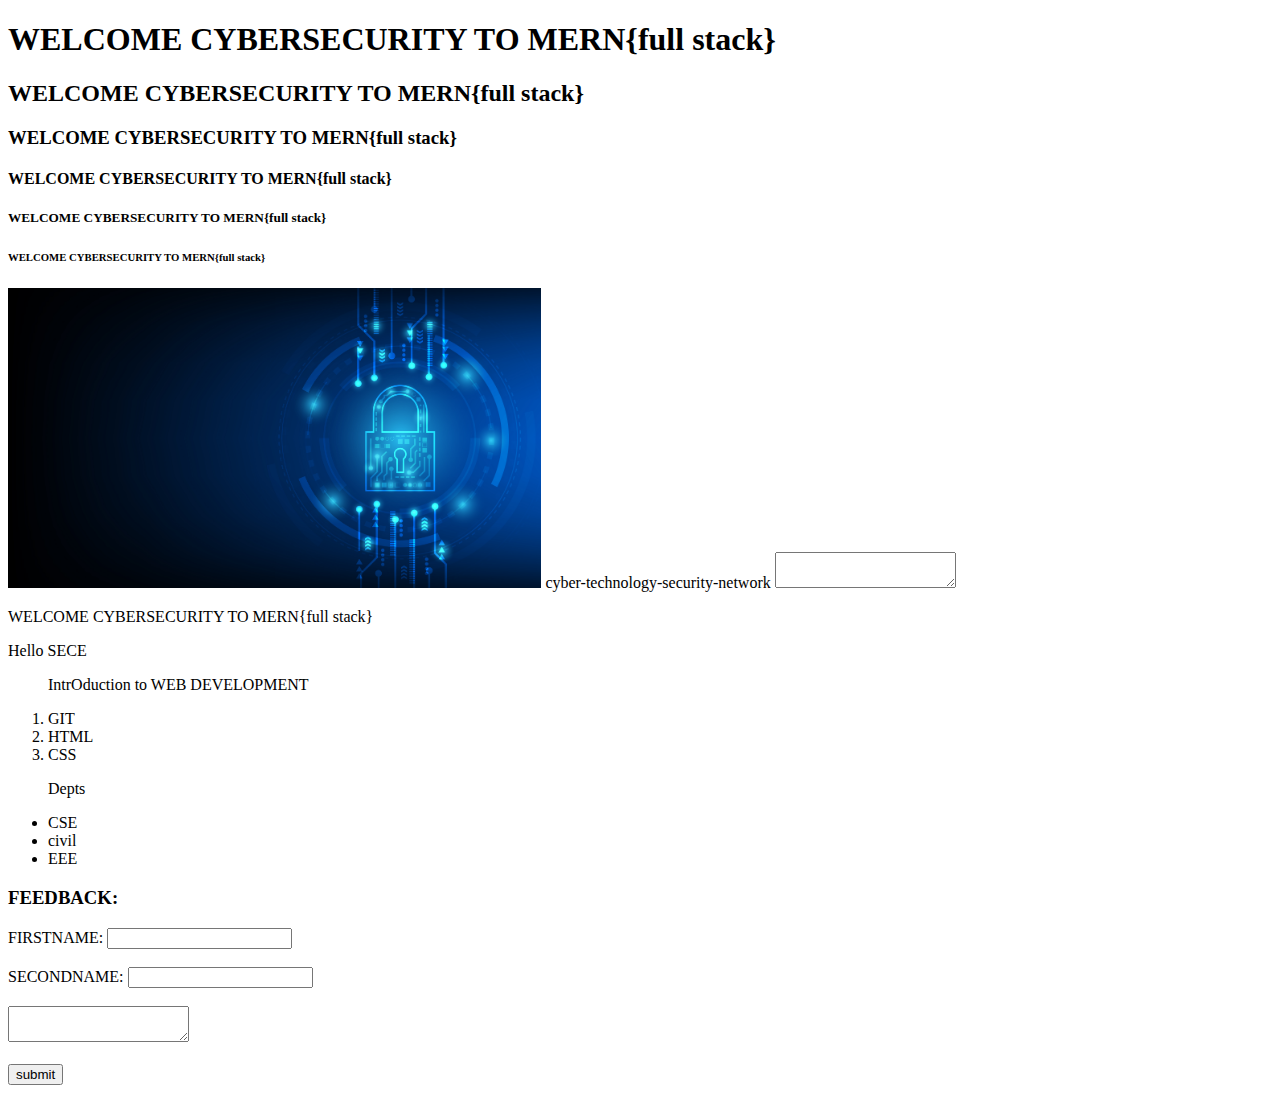
<file: index.html>
<!DOCTYPE html>
<html lang="en">
<head>
    <meta charset="UTF-8">
    <meta name="viewport" content="width=device-width, initial-scale=1.0">
    <title>RAMPeX Technologies</title>
</head>
<body>
    <DIV>
    <h1>WELCOME CYBERSECURITY TO MERN{full stack}</h1>
    <h2>WELCOME CYBERSECURITY TO MERN{full stack}</h2>
    <h3>WELCOME CYBERSECURITY TO MERN{full stack}</h3>
    <h4>WELCOME CYBERSECURITY TO MERN{full stack}</h4>
    <h5>WELCOME CYBERSECURITY TO MERN{full stack}</h5>
    <h6>WELCOME CYBERSECURITY TO MERN{full stack}</h6>
        <img src="cyber-technology-security-network-protection-design-free-vector.jpg" alt="CYBERSEC IMG" height="300px">
    <label>cyber-technology-security-network</label>
    <textarea name id style="width: auto;"></textarea>
    <p>WELCOME CYBERSECURITY TO MERN{full stack}</p>
    <p>Hello SECE</p>
    <ol>
        <p>IntrOduction to WEB DEVELOPMENT</p>
        <LI>GIT </LI>
        <LI>HTML</LI>
        <LI>CSS</LI>
    </ol>

    <ul>
        <p>Depts</p>
        <li>CSE</li>
        <li>civil</li>
        <li>EEE</li>
    </ul>


    <h3>FEEDBACK:</h3>
    <FORM action="redirection.html" method="get">
        <label for="fname">FIRSTNAME:</label>
        <input type="text" id="fname" name="fname"><br><br>
        
        <label for="lname">SECONDNAME:</label>
        <input type="text" id="lname" name="lname"><br><br>

        <textarea name="" id=""></textarea><br><br>
        <input type="submit" value="submit">



    </FORM>
</DIV>
</body>

</html>
</file>
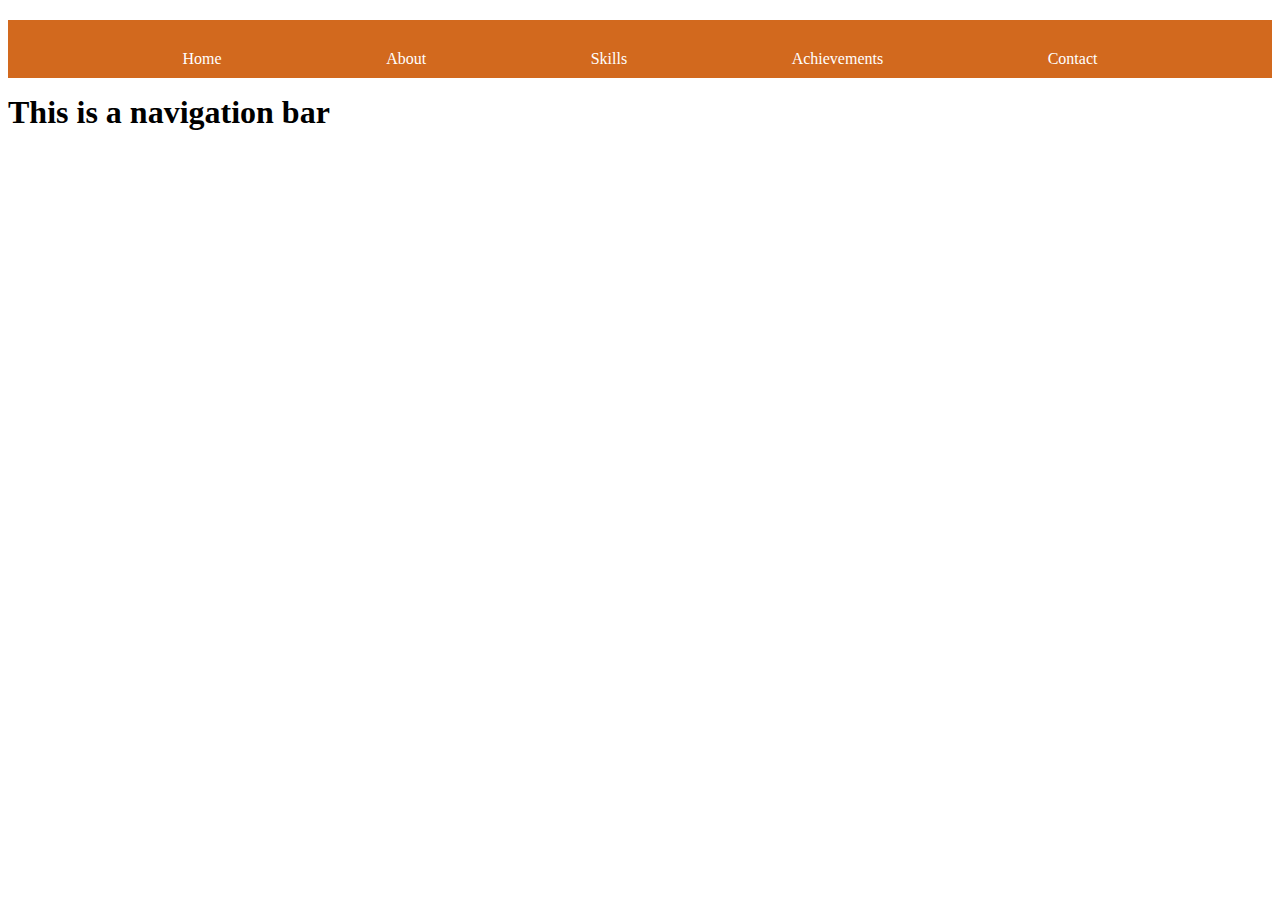
<file: flex.html>
<!DOCTYPE html>
<html lang="en">
<head>
    <meta charset="UTF-8">
    <meta name="viewport" content="width=device-width, initial-scale=1.0">
    <title>Navbar</title>
    <link rel="stylesheet" href="flex.css">
</head>
<body>
    <header>
    <ol class="ol">
        <a href=""class="li"><li>Home</li></a>
        <a href=""class="li"><li>About</li></a>
        <a href=""class="li"><li>Skills</li></a>
        <a href=""class="li"><li>Achievements</li></a>
        <a href=""class="li"><li>Contact</li></a>
    </ol>
</header>
    <h1>This is a navigation bar</h1>
</body>
</html>
</file>
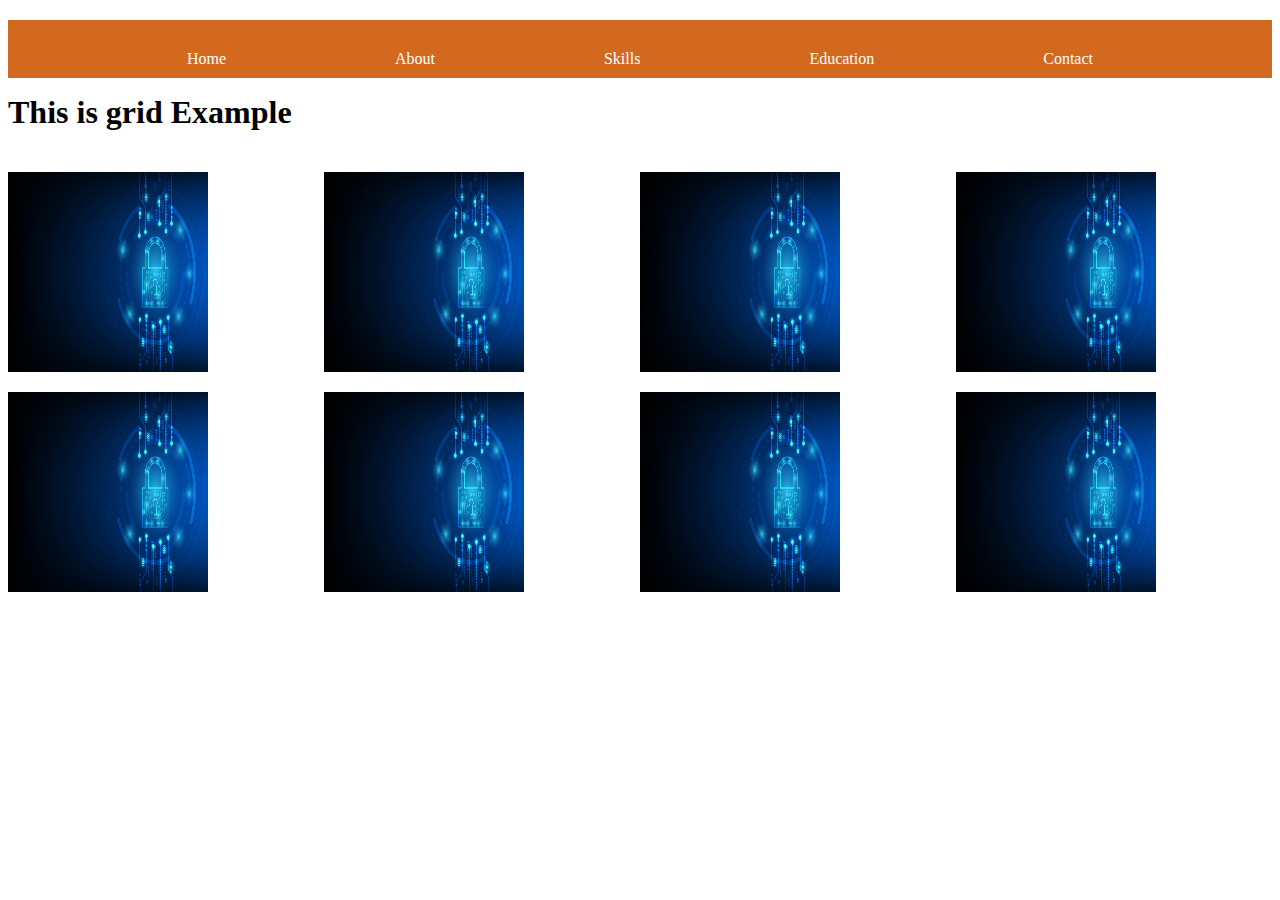
<file: grid.html>
<!DOCTYPE html>
<html lang="en">
<head>
    <meta charset="UTF-8">
    <meta name="viewport" content="width=device-width, initial-scale=1.0">
    <title>Grid Property</title>
    <link rel="stylesheet" href="grid.css">
    <link rel="stylesheet" href="flex.css">
</head>
<body>
    <header>
    <ol class="ol">
       <a href="index.html" class="li"><li>Home</li></a>
       <a href="float.html" class="li"><li>About</li></a>
       <a href="flex.html" class="li"><li>Skills</li></a>
       <a href="grid.html" class="li"><li>Education</li></a>
       <a href="" class="li"><li>Contact</li></a>   

    </ol>
    </header>
    <h1>This is grid Example</h1>
    <div class="grid">
         <div class="grid"><img src="cyb.jpg" width="200" height="200"></div>
         <div class="grid"><img src="cyb.jpg" width="200" height="200"></div>
         <div class="grid"><img src="cyb.jpg" width="200" height="200"></div>
         <div class="grid"><img src="cyb.jpg" width="200" height="200"></div>
         <div class="grid"><img src="cyb.jpg" width="200" height="200"></div>
         <div class="grid"><img src="cyb.jpg" width="200" height="200"></div> 
         <div class="grid"><img src="cyb.jpg" width="200" height="200"></div>
         <div class="grid"><img src="cyb.jpg" width="200" height="200"></div>     
    </div>
</body>
</html>
</file>
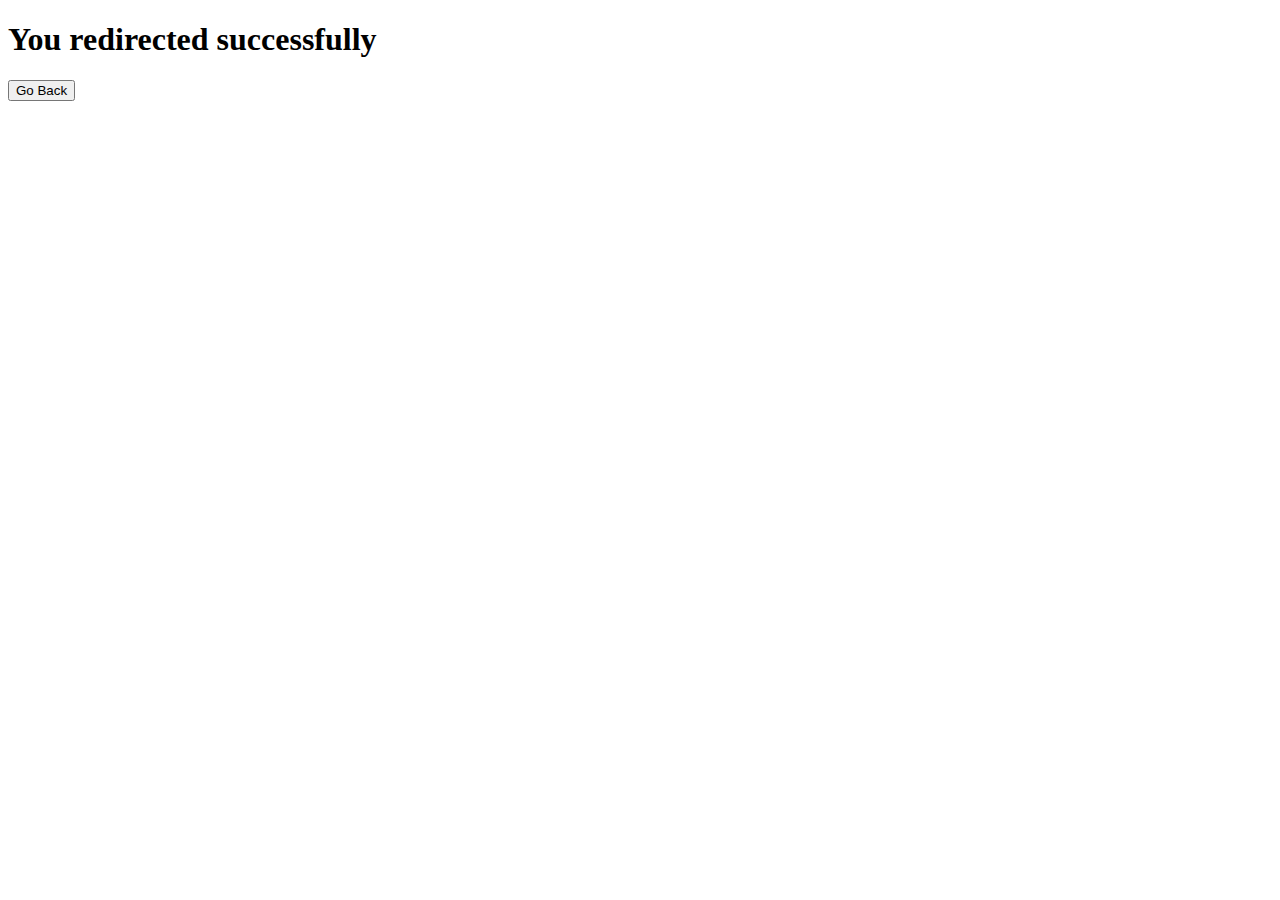
<file: redirection.html>
<!DOCTYPE html>
<html lang="en">
<head>
    <meta charset="UTF-8">
    <meta name="viewport" content="width=device-width, initial-scale=1.0">
    <title>FormHandling</title>
</head>
<body>
    <h1>You redirected successfully</h1>
    <form action="index.html">
        <button type="submit" >Go Back</button>
    </form>
   
</body>
</html>
</file>
<file: flex.css>
* {
    margin-top: 10px;
}

header {
    background-color: chocolate;
    color: white;
}

.ol {
    display: flex;
    justify-content: space-evenly;
    list-style-type: none;
    padding: 10px;
}

.li {
    text-decoration: none;
    color: white;
}

.li:hover {
    background-color: violet;
    color: black;
    border-radius: 5px;
    padding: 10px;
}
</file>
<file: grid.css>
.grid{
    display: grid;
    grid-template-columns: repeat(4,1fr);
}

@media screen and(max-width:500px)
{
    .grid{
        display: grid;
        grid-template-columns: repeat(1,1fr);
    }
}
</file>
